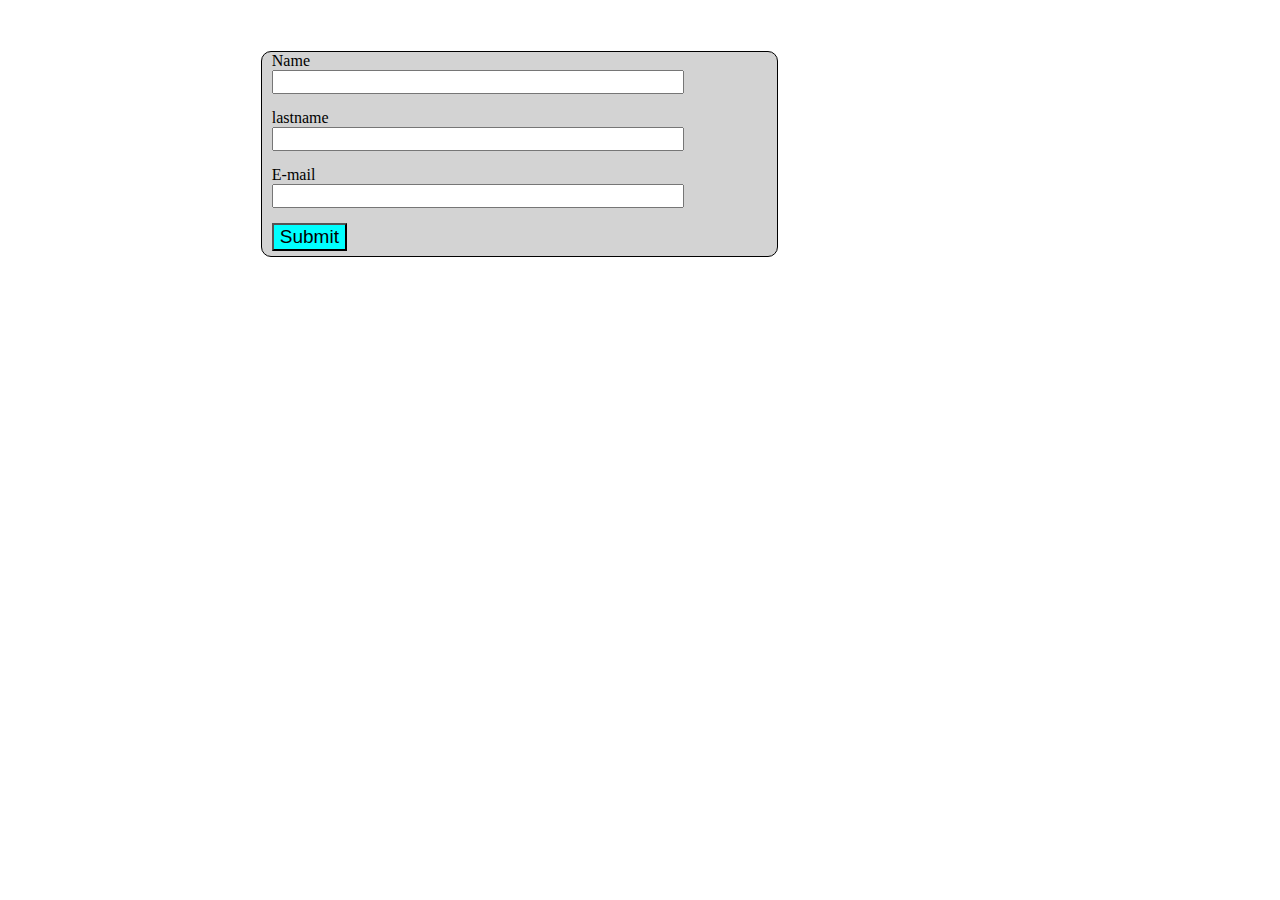
<file: index.html>
<!Doctype html>
<html>
    <head>
        	<link rel="stylesheet" type="text/css" href="registration.css">
        <title>
            employee Registration
        </title>
    </head>
    <body>

        <!-- employee inputs -->
        <div id="form-layout">
            <form id="employee-input">
                <label>Name</label>
                <br>
                <input type="text" id="name" value="" required>
                <br>

                <label>lastname</label>
                <br>
                <input type="text" id="lastname" value="" required>
                <br>

                <label>E-mail</label>
                <br>
                <input type="email" id="email" value="" required>
                <br>
                <button type="submit" id="submit" onclick="inputValues(event)">Submit</button>

            </form>
        </div>

        <!-- gennerate password form -->
        <div id="password-layout">
            <h3>Welcome <span id='user-name'></span></h3>
            <p> Your password is: <span id="passwordGenerated"></span></p>

            <p>Are you satisfied with the Password? <button id='yes' onClick="yesClick()">Yes</button> <button id='no' onClick="noClick()">No</button></p>

            <div id="getPassword">
                <div id="or"><strong> GENERATE PASSWORD</strong></div>
            <div>
                <form id="userChoice">
                    <span>please, password should be 7 or more characters.</span>
                    <br>
                    <input type="text" value="" placeholder="password" id="userPasswordChoice">
                    <br>
                    <button type="button" id="sub" class="submitPassword" onClick="subClick()">submit</button>
                </form>
            </div>
            </div>
        </div>

        <div id="dashboard">
                <h2>DASHBOARD</h2>
                <p id="userInput"> </p>
                <div>
                    <button id="next" onClick="next()">next</button>   
                    <button id="finish" onClick="finish(event)">Finish</button>
                </div>
            </div>

    </body>
    <script src="registration.js"></script>
</html>
</file>
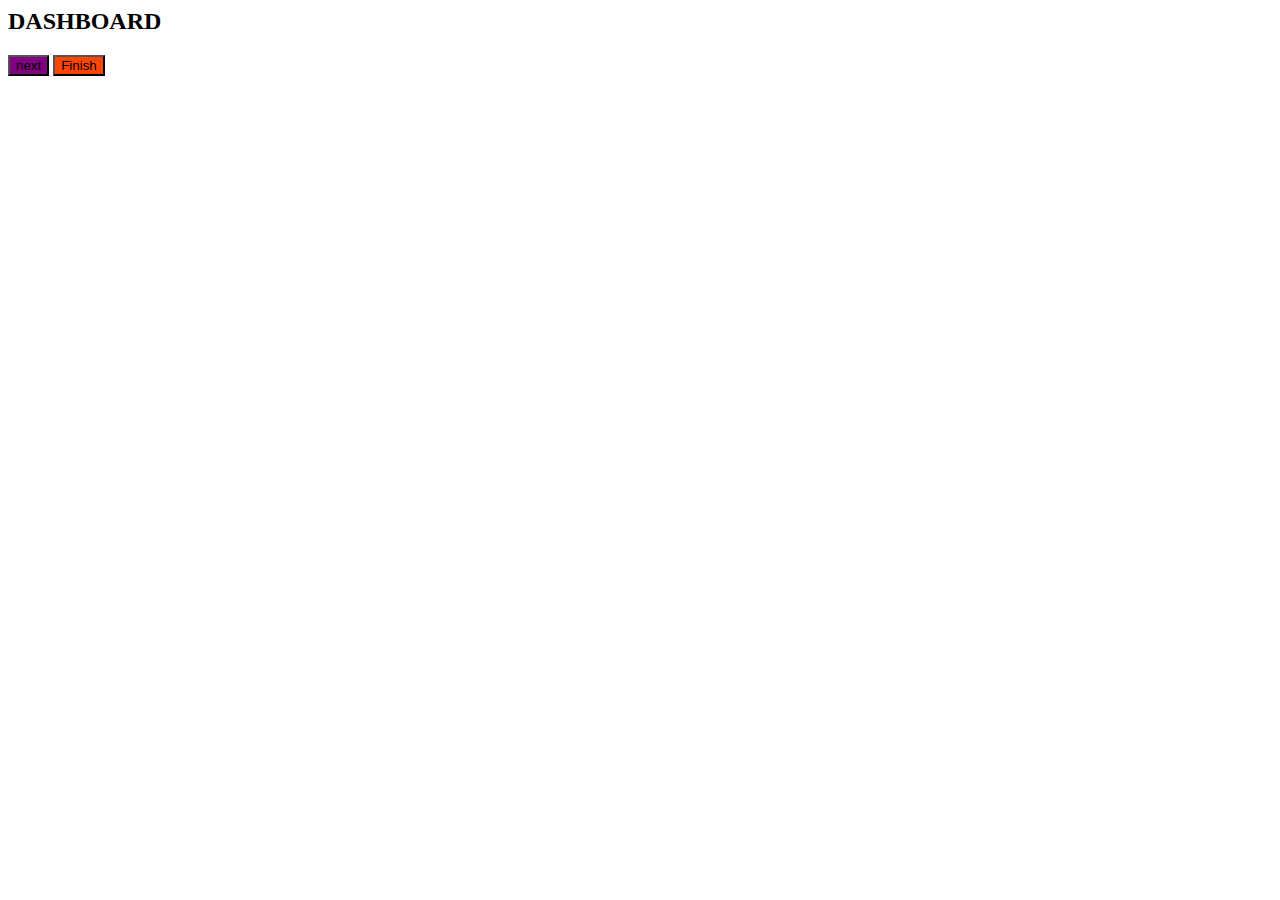
<file: dashbord.html>
<html>
    <head>
        <title>Dashboard</title>
        <link rel="stylesheet" type="text/css" href="registration.css"> 
    </head>
    <body>
        <div>
        <h2>DASHBOARD</h2>
        <p id="userInput">    
        </p>

        <div>
            <a href="index.html"><button id="next">next</button></a>   
            <button id="finish">Finish</button>
        </div>
    </div>
    </body>
    <script src="registration.js"></script>
</html>
</file>
<file: registration.css>
#form-layout{
    margin: 4% 20% 0% 20%;
    width: 40%;
    height: 100%;
    border: 1px solid black;
    background-color: lightgrey;
    padding-left:10px;
    border-radius: 10px;

}
#dashboard{
    margin: 4% 20% 0% 20%;
    width: 40%;
    height: 100%;
    border: 1px solid black;
    background-color: lightgrey;
    padding-left:10px;
    border-radius: 10px;
    display:none;
}

input{
    width: 80%;
    font-size: 16px;
    margin-bottom: 15px;
}
#getPassword{
    display: none;
}

#password-layout{
    display: none;
    margin: 4% 20% 0% 20%;
    width: 40%;
    height: 100%;
    border: 1px solid black;
    background-color: lightgrey;
    padding-left:10px;
    border-radius: 10px;
}
#submit, #sub{
    font-size: 19px;
    margin-bottom: 5px;
    background-color: aqua;
}
h3{
    margin-left: 35%;
    color: green;
    font-size: 29px;
}
#passwordGenerated{
    color:yellow;
    font-size: 25px;
}
#or{
    margin-left: 35%;
    color: royalblue;
    font-size: 15px;
    margin-bottom: 10px; 
}

#yes{
    background-color: green;
    border-radius: 5px;
}
#no{
    background-color: red;
    border-radius: 5px;
}

#next{
    background-color: purple;
}
#finish{
    background-color: orangered;
}
</file>
